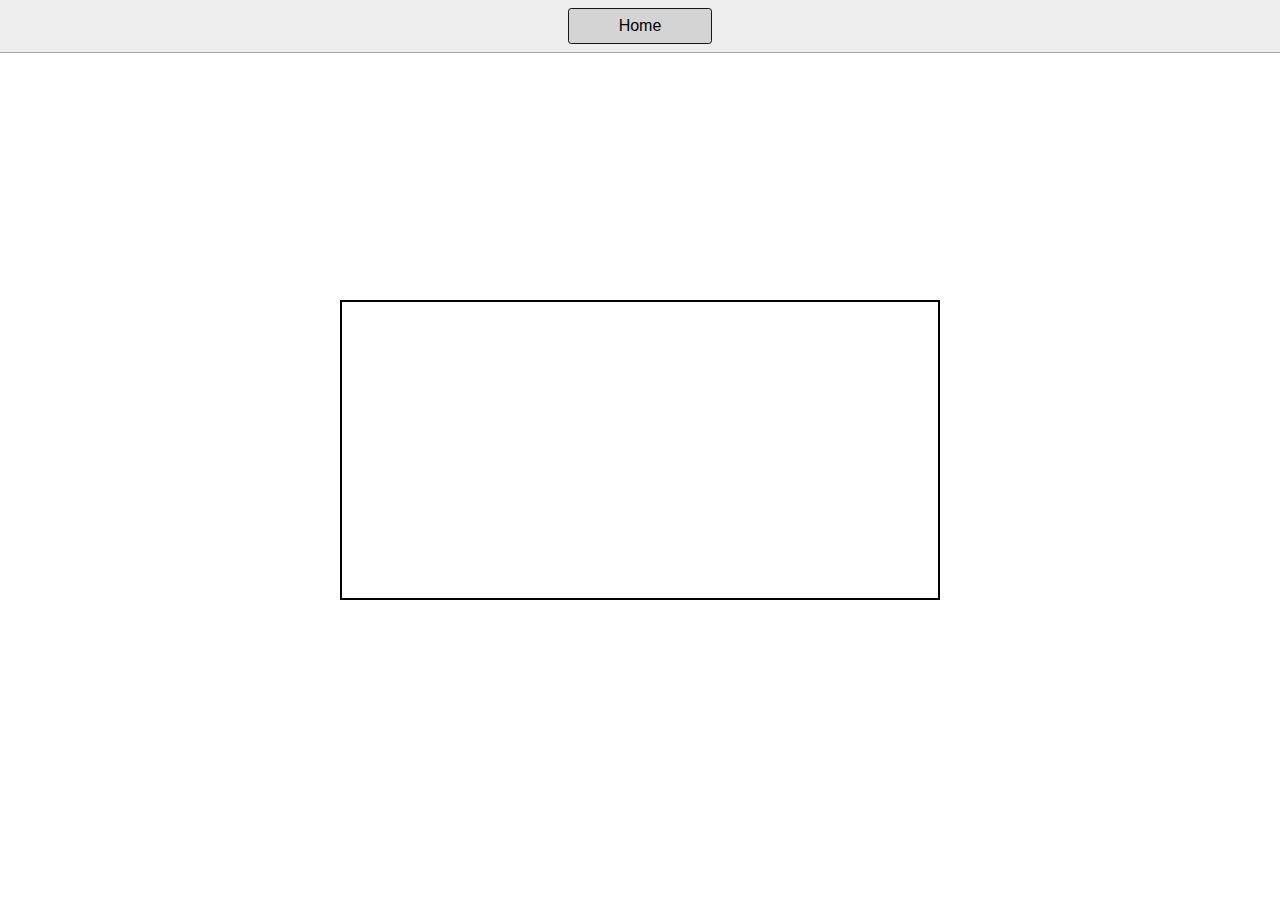
<file: 1-dynamic-rectangle/index.html>
<!DOCTYPE html>
<html lang="en">
<head>
  <meta charset="UTF-8">
  <meta name="viewport" content="width=device-width, initial-scale=1.0">
  <title>Document</title>
  <link rel="stylesheet" href="style.css">
</head>
<body>
  
  <nav>
    <a href="/" aria-current="page">Home</a>
  </nav>

  <div class="rectangle"></div>


  <script src="https://cdnjs.cloudflare.com/ajax/libs/gsap/3.12.2/gsap.min.js" integrity="sha512-16esztaSRplJROstbIIdwX3N97V1+pZvV33ABoG1H2OyTttBxEGkTsoIVsiP1iaTtM8b3+hu2kB6pQ4Clr5yug==" crossorigin="anonymous" referrerpolicy="no-referrer"></script>
  <script src="script.js"></script>
</body>
</html>
</file>
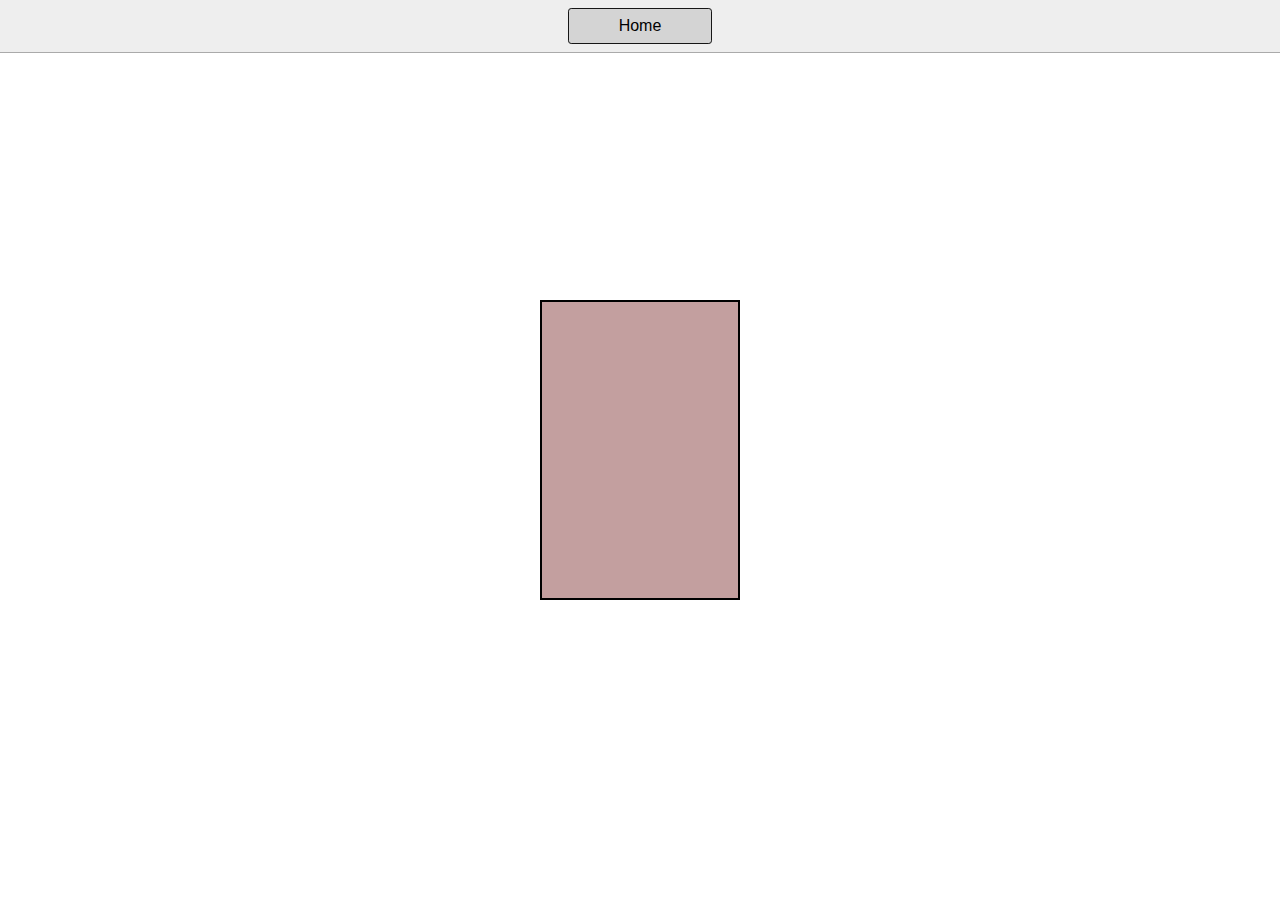
<file: 2-Moving-Rectangle/index.html>
<!DOCTYPE html>
<html lang="en">
<head>
  <meta charset="UTF-8">
  <meta name="viewport" content="width=device-width, initial-scale=1.0">
  <title>Dynamic-Rectangle</title>
  <link rel="stylesheet" href="style.css">
</head>
<body>
  
  <nav>
    <a href="/" aria-current="page">Home</a>
  </nav>

  <div class="rectangle"></div>

  <script src="https://cdnjs.cloudflare.com/ajax/libs/gsap/3.12.2/gsap.min.js" integrity="sha512-16esztaSRplJROstbIIdwX3N97V1+pZvV33ABoG1H2OyTttBxEGkTsoIVsiP1iaTtM8b3+hu2kB6pQ4Clr5yug==" crossorigin="anonymous" referrerpolicy="no-referrer"></script>

  <script src="script.js"></script>
</body>
</html>
</file>
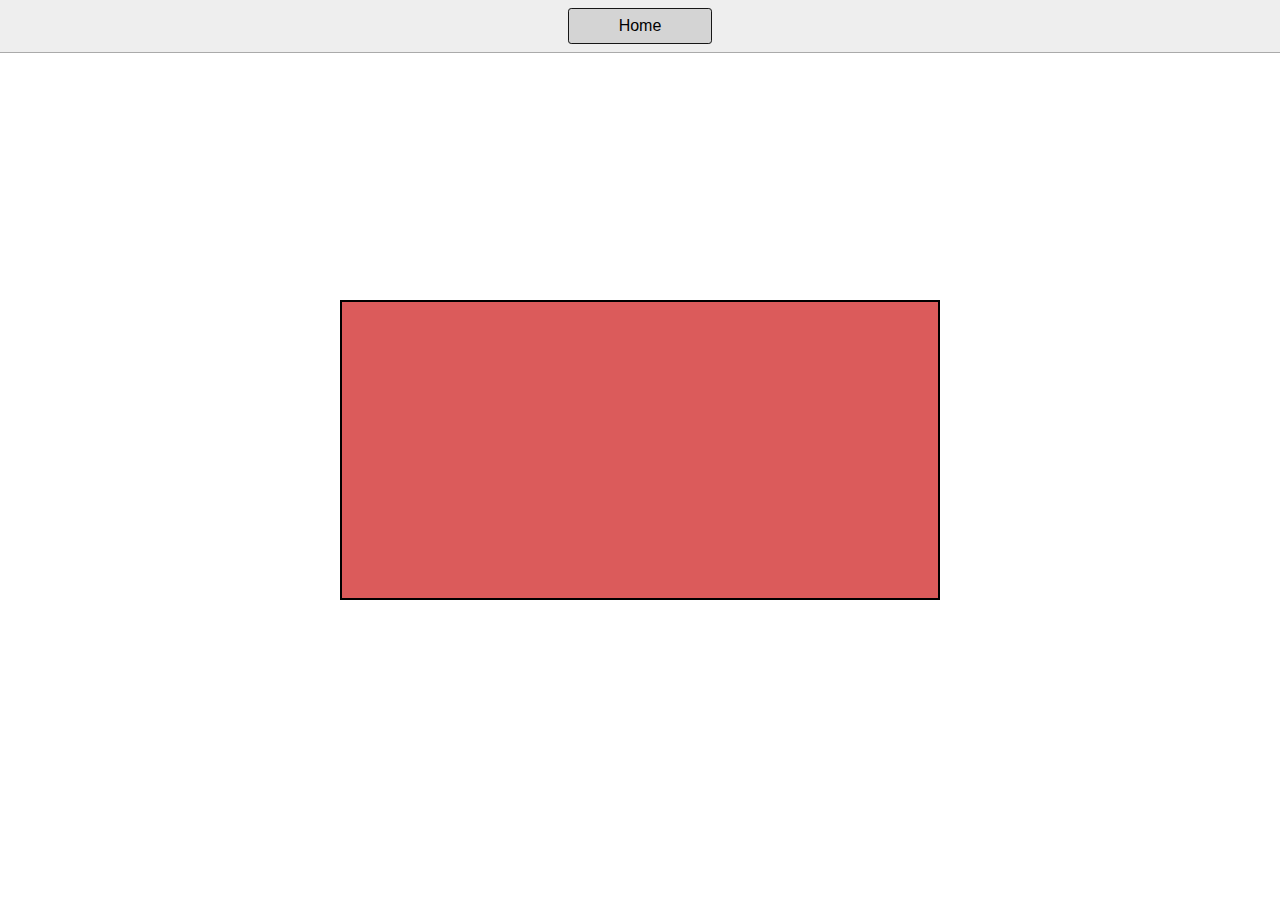
<file: 3-Popping-Images/index.html>
<!DOCTYPE html>
<html lang="en">
<head>
  <meta charset="UTF-8">
  <meta name="viewport" content="width=device-width, initial-scale=1.0">
  <title>Popping-Images</title>
  <link rel="stylesheet" href="style.css">
</head>
<body>
  
  <nav>
    <a href="/" aria-current="page">Home</a>
  </nav>

  <div class="rectangle"></div>

  <script src="https://cdnjs.cloudflare.com/ajax/libs/gsap/3.12.2/gsap.min.js" integrity="sha512-16esztaSRplJROstbIIdwX3N97V1+pZvV33ABoG1H2OyTttBxEGkTsoIVsiP1iaTtM8b3+hu2kB6pQ4Clr5yug==" crossorigin="anonymous" referrerpolicy="no-referrer"></script>

  <script src="script.js"></script>
</body>
</html>
</file>
<file: 1-dynamic-rectangle/style.css>
*{
  margin: 0;
  padding: 0;
  box-sizing: border-box;
  font-family: sans-serif;
}
html, body{
  height: 100%;
  width: 100%;
}
nav {
  display: flex;
  flex-wrap: wrap;
  align-items: center;
  justify-content: center;
  padding: 0.5rem;
  gap: 0.5rem;
  border-bottom: solid 1px #aaa;
  background-color: #eee;
}

nav a {
  display: inline-block;
  min-width: 9rem;
  padding: 0.5rem;
  border-radius: 0.2rem;
  border: solid 1px rgb(22, 22, 22);
  text-align: center;
  text-decoration: none;
  color: #1b1b1b;
}

nav a[aria-current='page'] {
  color: #000;
  background-color: #d4d4d4;
}

.rectangle{
  position: absolute;
  top: 50%;
  left: 50%;
  transform: translate(-50%, -50%);
  width: 600px;
  height: 300px;
  border: 2px solid black;
}
</file>
<file: 2-Moving-Rectangle/style.css>
*{
  margin: 0;
  padding: 0;
  box-sizing: border-box;
  font-family: sans-serif;
}
html, body{
  height: 100%;
  width: 100%;
}
nav {
  display: flex;
  flex-wrap: wrap;
  align-items: center;
  justify-content: center;
  padding: 0.5rem;
  gap: 0.5rem;
  border-bottom: solid 1px #aaa;
  background-color: #eee;
}

nav a {
  display: inline-block;
  min-width: 9rem;
  padding: 0.5rem;
  border-radius: 0.2rem;
  border: solid 1px rgb(22, 22, 22);
  text-align: center;
  text-decoration: none;
  color: #1b1b1b;
}

nav a[aria-current='page'] {
  color: #000;
  background-color: #d4d4d4;
}

.rectangle{
  position: absolute;
  top: 50%;
  left: 50%;
  transform: translate(-50%, -50%);
  width: 200px;
  height: 300px;
  border: 2px solid black;
  background-color: rgb(195, 159, 159);
}
</file>
<file: 3-Popping-Images/style.css>
*{
    margin: 0;
    padding: 0;
    box-sizing: border-box;
    font-family: sans-serif;
  }
  html, body{
    height: 100%;
    width: 100%;
  }
  nav {
    display: flex;
    flex-wrap: wrap;
    align-items: center;
    justify-content: center;
    padding: 0.5rem;
    gap: 0.5rem;
    border-bottom: solid 1px #aaa;
    background-color: #eee;
  }
  
  nav a {
    display: inline-block;
    min-width: 9rem;
    padding: 0.5rem;
    border-radius: 0.2rem;
    border: solid 1px rgb(22, 22, 22);
    text-align: center;
    text-decoration: none;
    color: #1b1b1b;
  }
  
  nav a[aria-current='page'] {
    color: #000;
    background-color: #d4d4d4;
  }
  
  .rectangle{
    position: absolute;
    top: 50%;
    left: 50%;
    transform: translate(-50%, -50%);
    width: 600px;
    height: 300px;
    border: 2px solid black;
    background-color: rgb(219, 91, 91);
  }

  .imagediv{
    position: absolute;
    width: 100px;
    height: 200px;
    overflow: hidden;
  }
  .imagediv img{
    transform: translateY(100%);
    width: 100%;
    height: 100%;
    object-fit: cover;
  }
</file>
